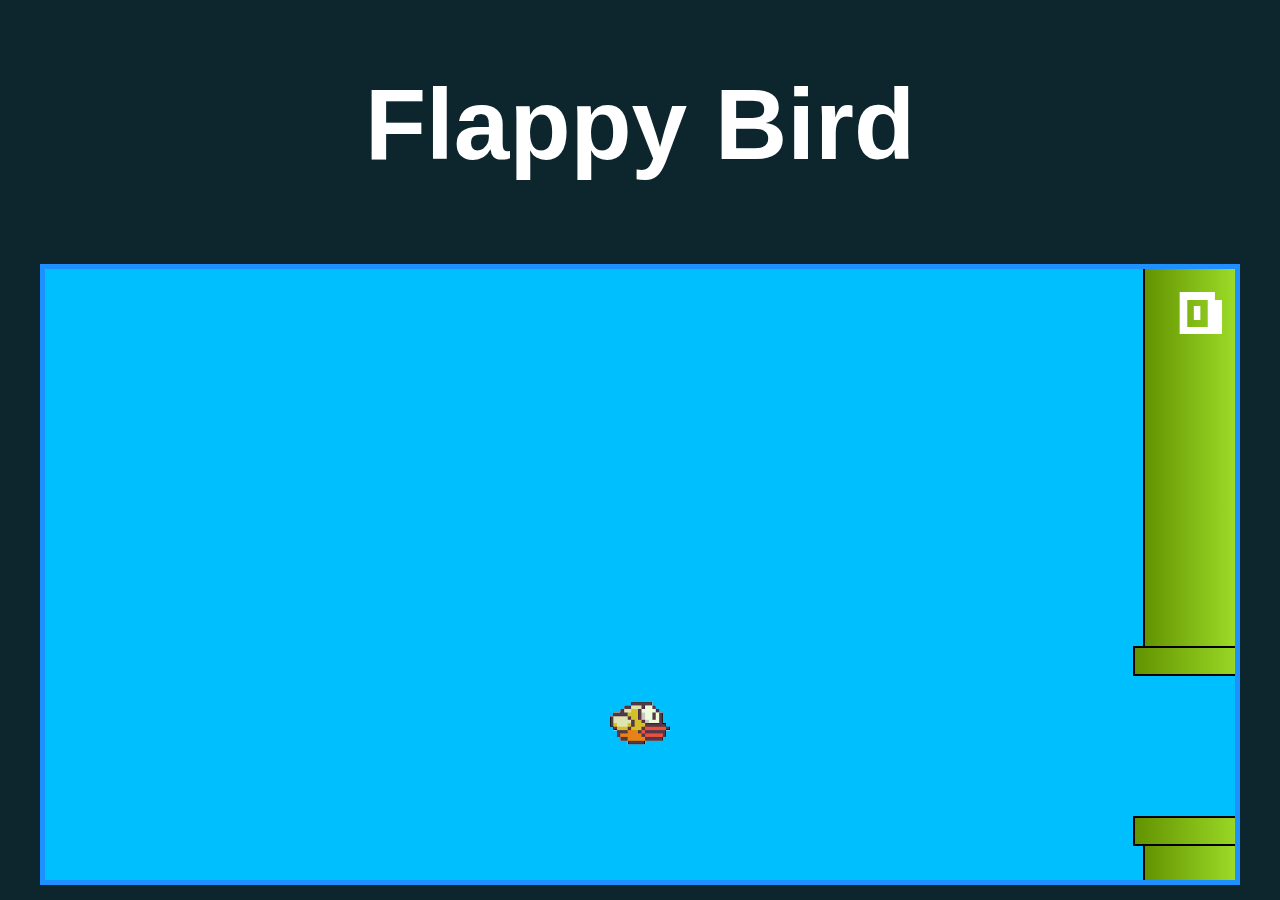
<file: index.html>
<!DOCTYPE html>
<html>

<head>
    <meta charset="UTF-8">
    <title>Flappy Bird</title>
    <link rel="stylesheet" href="assets/flappy.css">
</head>

<body class="conteudo">
    <h1>Flappy Bird</h1>
    <div wm-flappy></div>
    <script src="assets/flappy.js"></script>
</body>
</html>
</file>
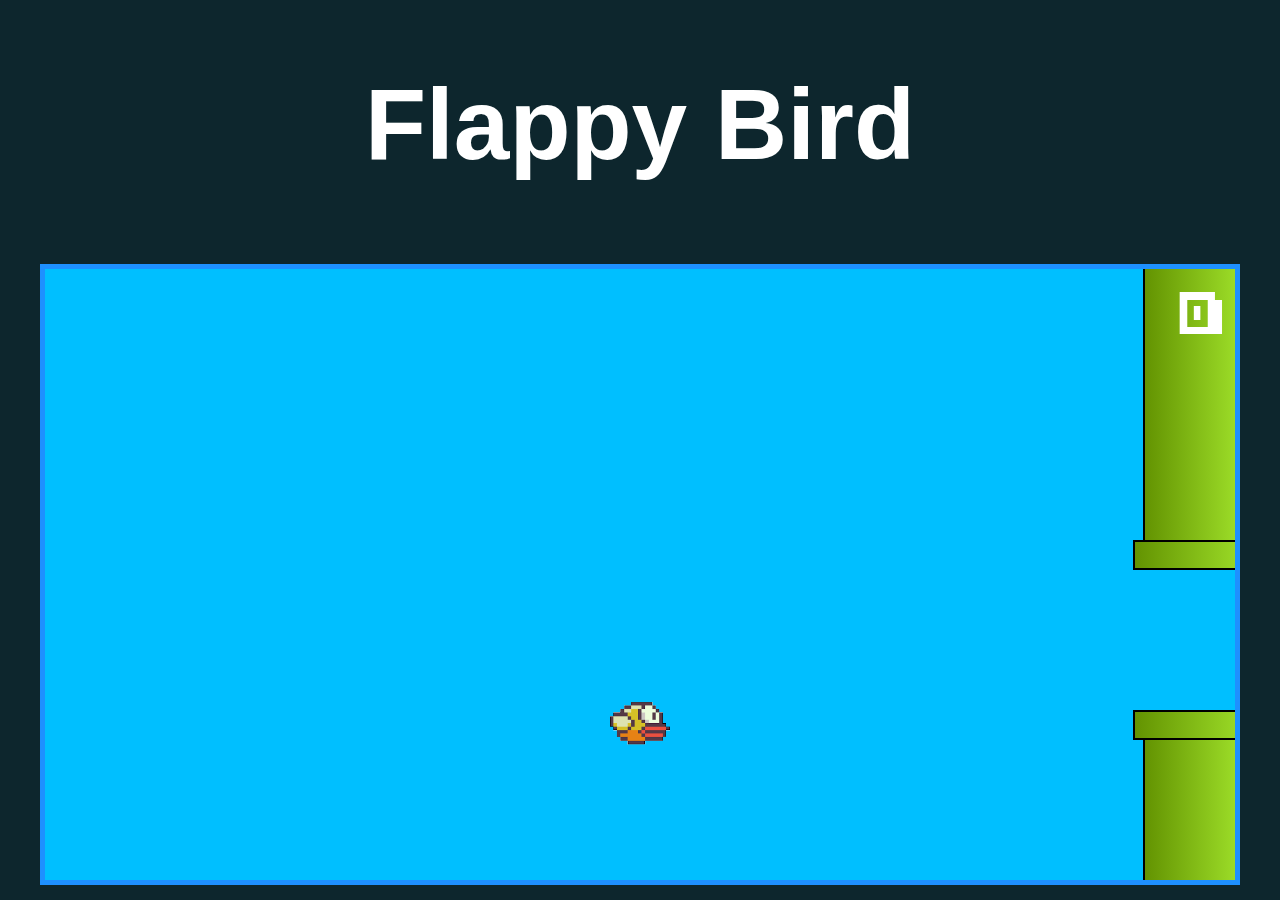
<file: flappy.html>
<!DOCTYPE html>
<html>

<head>
    <meta charset="UTF-8">
    <title>Flappy Bird</title>
    <link rel="stylesheet" href="assets/flappy.css">
</head>

<body class="conteudo">
    <h1>Flappy Bird</h1>
    <div wm-flappy></div>
    <script src="assets/flappy.js"></script>
</body>
</html>

<!-- 
    COMO ERA ANTES:
        <div wm-flappy>
        <img class="passaro" src="./imgs/passaro.png" alt="passaro">
        <div class="par-de-barreiras">
            <div class="barreira">
                <div class="corpo"></div>
                <div class="borda"></div>
            </div>
            <div class="barreira">
                <div class="borda"></div>
                <div class="corpo"></div>
            </div>
        </div>
        <div class="progresso">100</div>
    </div>

 -->
</file>
<file: assets/flappy.css>
*{
    box-sizing: border-box;
}

@font-face {
    font-family: 'Pixel';
    src: url(/assets/Pixel.ttf);
}

html {
    height: 100%;
}

body {
    margin: 0;
    background-color: #0D262D;
    color: #fff;
    height: 100%;
}

.conteudo {
    display: flex;
    flex-direction: column;
    align-items: center;
    min-height: 100%;
}

h1{
    font-family: 'Franklin Gothic Medium', 'Arial Narrow', Arial, sans-serif;
    font-size: 100px;
}

[wm-flappy] {
    position: relative;
    border: 5px solid dodgerblue;
    height: 700px;
    width: 1200px;
    margin: 15px;
    background-color: deepskyblue;
    overflow: hidden;
}

.passaro{
    position: absolute;
    width: 60px;
    left: calc(50% - 30px);
}

.par-de-barreiras{
    position: absolute;
    top: 0;
    height: 100%;
    display: flex;
    flex-direction: column;
    justify-content: space-between;
}

.barreira{
    display: flex;
    flex-direction: column;
    align-items: center;
}

.barreira .borda{
    height: 30px;
    width: 130px;
    background: linear-gradient(90deg, #639301, #a5e82e);
    border: 2px solid #000;
}

.barreira .corpo{
    height: 150px;
    width: 110px;
    background: linear-gradient(90deg, #639301, #a5e82e);
    border-left: 2px solid #000;
    border-right: 2px solid #000;
}

.progresso{
    position: absolute;
    top: 10px;
    right: 10px;
    font-family: Pixel;
    font-size: 70px;
    z-index: 100;
}
</file>
